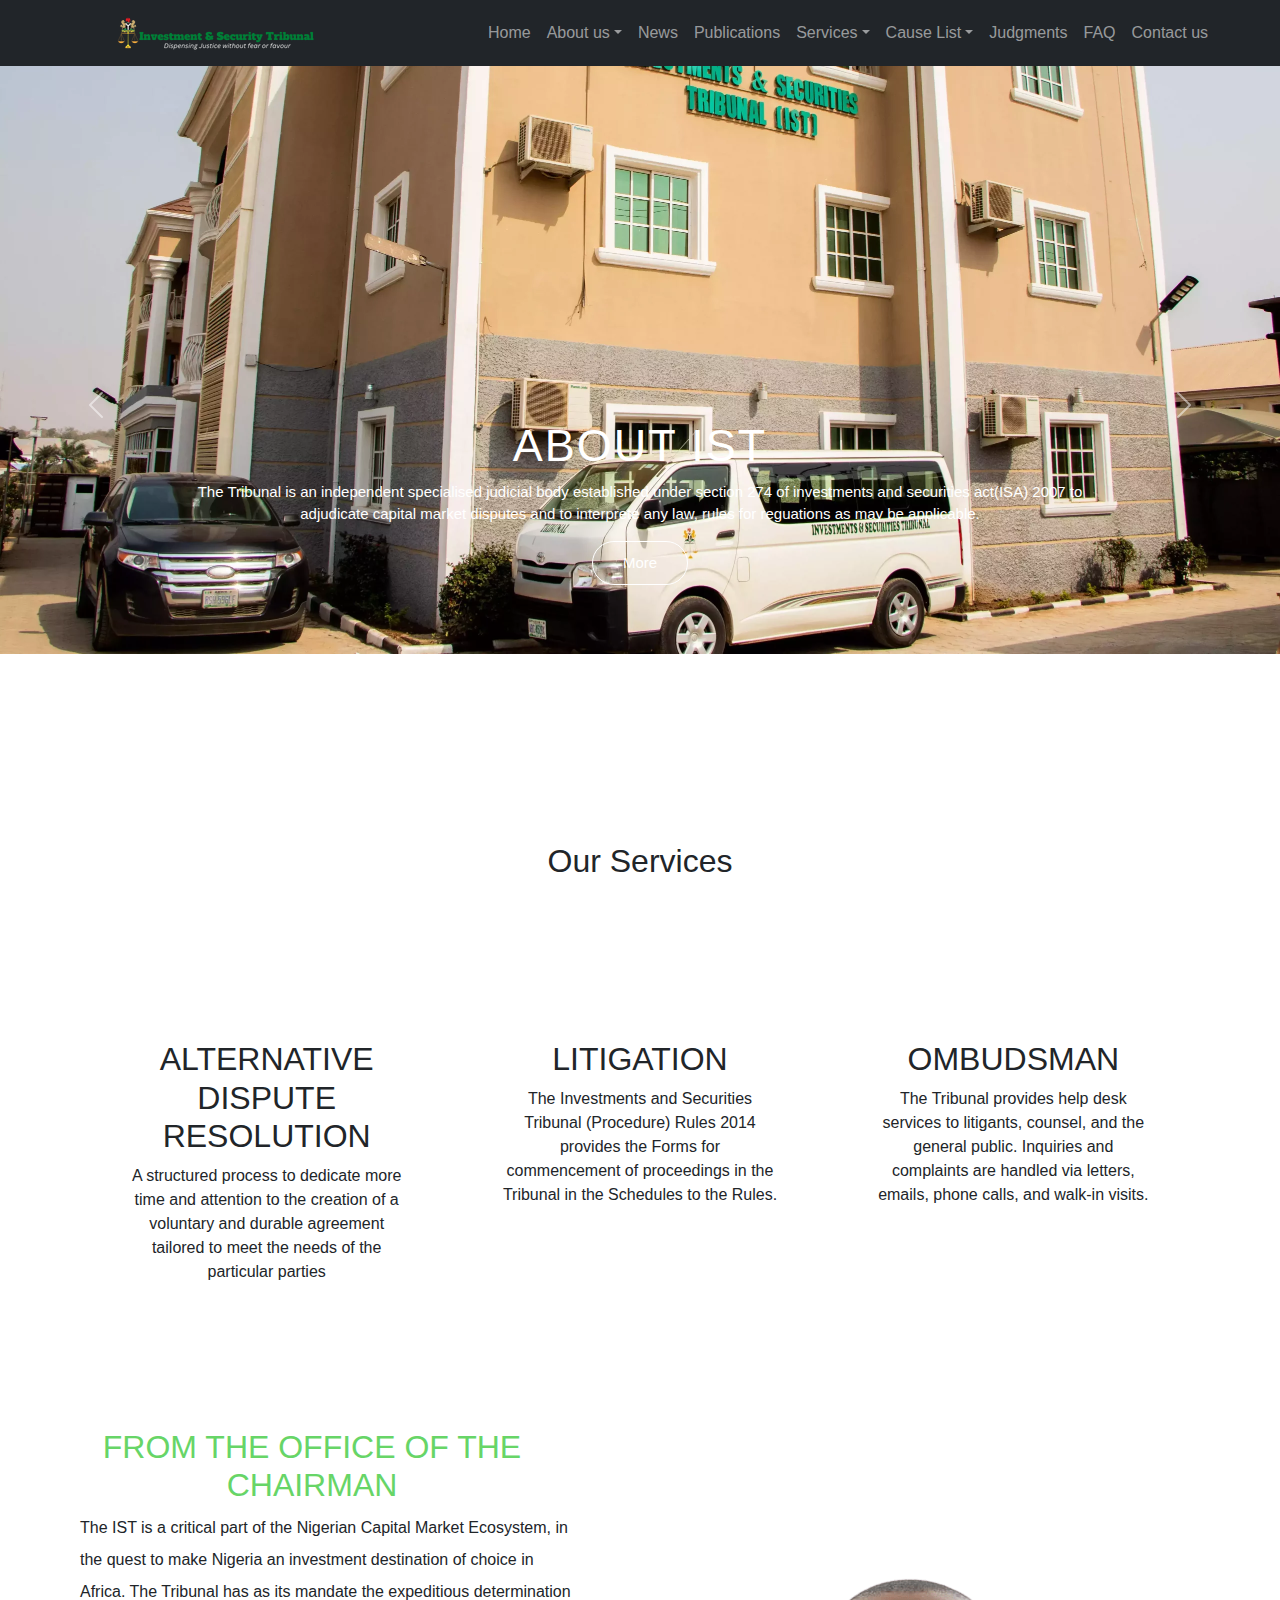
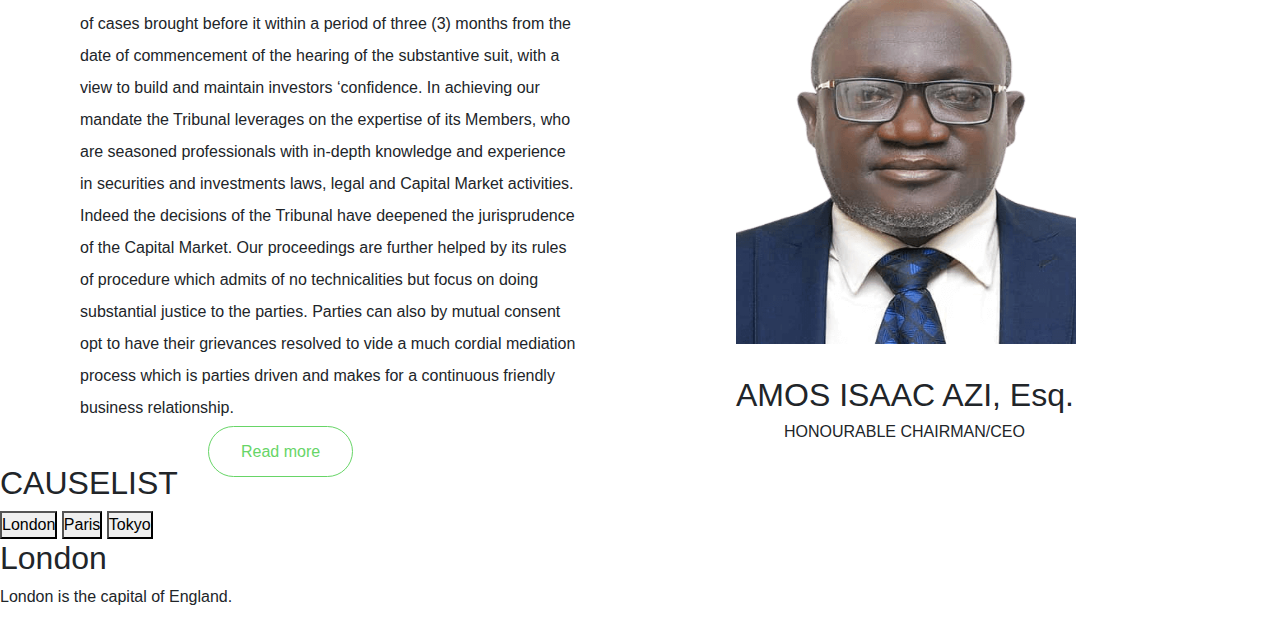
<file: index.html>
<!DOCTYPE html>
<html lang="en">
<head>
  <title>Bootstrap Example</title>
  <meta charset="utf-8">
  <meta name="viewport" content="width=device-width, initial-scale=1">
  <link href="https://cdn.jsdelivr.net/npm/bootstrap@5.2.3/dist/css/bootstrap.min.css" rel="stylesheet">
  <script src="https://cdn.jsdelivr.net/npm/bootstrap@5.2.3/dist/js/bootstrap.bundle.min.js"></script>
  <link href="https://cdnjs.cloudflare.com/ajax/libs/animate.css/3.7.2/animate.min.css" rel="stylesheet">
  <link rel="stylesheet" href="style.css">
  
</head>
<body>
  <!-- nav section -->
<section>
    <nav class="navbar navbar-expand-sm bg-dark navbar-dark fixed-top ">
        <div class="container-fluid">
          <a class="navbar-brand" href="#"><img src="images/investment and Security Tribunal3.png" alt=""></a>
          <button class="navbar-toggler" type="button" data-bs-toggle="collapse" data-bs-target="#collapsibleNavbar">
            <span class="navbar-toggler-icon"></span>
          </button>
          <div class="collapse navbar-collapse justify-content-center" id="collapsibleNavbar">
            <ul class="navbar-nav">
              <li class="nav-item">
                <a class="nav-link" href="#">Home</a>
              </li>
              <li class="nav-item dropdown">
                  <a class="nav-link dropdown-toggle" href="about.html" role="button" data-bs-toggle="dropdown">About us</a>
                  <ul class="dropdown-menu">
                    <li><a class="dropdown-item" href="about.html">Who we are</a></li>
                    <li><a class="dropdown-item" href="#">Structure</a></li>
                    <li><a class="dropdown-item" href="#">Careers</a></li>
                    <li><a class="dropdown-item" href="#">Past Members</a></li>
                  </ul>
                </li>
              <li class="nav-item">
                <a class="nav-link" href="#">News</a>
              </li>
              <li class="nav-item">
                <a class="nav-link" href="#">Publications</a>
              </li>  
              <li class="nav-item dropdown">
                <a class="nav-link dropdown-toggle" href="#" role="button" data-bs-toggle="dropdown">Services</a>
                <ul class="dropdown-menu">
                  <li><a class="dropdown-item" href="#">Litigation</a></li>
                  <li><a class="dropdown-item" href="#">Alternative Dispute Resolution</a></li>
                  <li><a class="dropdown-item" href="#">OMBUSMAN</a></li>
                </ul>
              </li>
              <li class="nav-item dropdown">
                  <a class="nav-link dropdown-toggle" href="#" role="button" data-bs-toggle="dropdown">Cause List</a>
                  <ul class="dropdown-menu">
                    <li><a class="dropdown-item" href="#">Abuja</a></li>
                    <li><a class="dropdown-item" href="#">Enugu</a></li>
                    <li><a class="dropdown-item" href="#">Kano</a></li>
                    <li><a class="dropdown-item" href="#">Lagos</a></li>
                  </ul>
                </li>
                <li class="nav-item">
                  <a class="nav-link" href="#">Judgments</a>
                </li>
                <li class="nav-item">
                  <a class="nav-link" href="#">FAQ</a>
                </li>
                <li class="nav-item">
                  <a class="nav-link" href="#">Contact us</a>
                </li>
            </ul>
          </div>
        </div>
      </nav>
      
</section>

<!-- slider section -->

<section>
    <div class="carousel slide " data-bs-ride="carousel" id="carouselExampleIndicators">
		<div class="carousel-indicators">
			<button aria-label="Slide 1" class="active" data-bs-slide-to="0" data-bs-target="#carouselExampleIndicators" type="button"></button>
             <button aria-label="Slide 2" data-bs-slide-to="1" data-bs-target="#carouselExampleIndicators" type="button"></button>
             <button aria-label="Slide 3" data-bs-slide-to="2" data-bs-target="#carouselExampleIndicators" type="button"></button>
             <button aria-label="Slide 4" data-bs-slide-to="3" data-bs-target="#carouselExampleIndicators" type="button"></button>
             <button aria-label="Slide 5" data-bs-slide-to="4" data-bs-target="#carouselExampleIndicators" type="button"></button>
             <button aria-label="Slide 6" data-bs-slide-to="5" data-bs-target="#carouselExampleIndicators" type="button"></button>
             <button aria-label="Slide 7" data-bs-slide-to="6" data-bs-target="#carouselExampleIndicators" type="button"></button>
		</div>
		<div class="carousel-inner">
			<div class="carousel-item active">
				<img alt="..." class="d-block w-100" src="images/IMG_0431-scaled.webp">
				<div class="carousel-caption animated bounceInLeft d-md-block" style=" animation-duration: 5s">
					<h5>ABOUT IST</h5>
					<p class="w-100">The Tribunal is an independent specialised judicial body established under section 274 of 
                        investments and securities act(ISA) 2007 to adjudicate capital market disputes and to interprete any law, rules for reguations as may be applicable.</p>
					<p ><a href="#">More</a></p>
				</div>
			</div>
			<div class="carousel-item ">
				<img alt="..." class="d-block w-100 " src="images/AnyConv.com__IMG_1954.webp">
				<div class="carousel-caption animated bounceInLeft d-none d-md-block" style=" animation-duration: 5s">
					<h5 id="taiwan">TAIWAN TRADE MEETING</h5>
					
					<p ><a href="#">Click here</a></p>
				</div>
			</div>
			<div class="carousel-item">
				<img alt="..." class="d-block w-100 " src="images/IMG_1934.webp">
				<div class="carousel-caption animated bounceInLeft d-none d-md-block" style=" animation-duration: 5s">
					<h5 id="taiwan">COURTESY VISIT TO NATIONAL DERECTORATE OF EMPLOYEMENT</h5>
					
					<p ><a href="#">More</a></p>
				</div>
			</div>
			<div class="carousel-item">
				<img alt="..." class="d-block w-100 " src="images/Chairman-1.jpeg">
				<div class="carousel-caption animated bounceInLeft d-none d-md-block" style=" animation-duration: 5s">
					<h5>ABOUT IST</h5>
					<p class="w-100">The Tribunal is an independent specialised judicial body established under section 274 of 
                        investments and securities act(ISA) 2007 to adjudicate capital market disputes and to interprete any law, rules for reguations as may be applicable.</p>
					<p ><a href="#">Learn More</a></p>
				</div>
			</div>
			<div class="carousel-item">
				<img alt="..." class="d-block w-100 " src="images/judge-hammer-auction-hammer-3665164.jpg">
				<div class="carousel-caption animated bounceInLeft" style=" animation-duration: 5s">
					<h5>ABOUT IST</h5>
					<p class="w-100">The Tribunal is an independent specialised judicial body established under section 274 of 
                        investments and securities act(ISA) 2007 to adjudicate capital market disputes and to interprete any law, rules for reguations as may be applicable.</p>
					<p ><a href="#">Learn More</a></p>
				</div>
			</div>
			<div class="carousel-item">
				<img alt="..." class="d-block w-100" src="images/IMG_6819.webp">
				<div class="carousel-caption animated bounceInLeft d-none d-md-block" style=" animation-duration: 5s">
					<h5>ABOUT IST</h5>
					<p class="w-100">The Tribunal is an independent specialised judicial body established under section 274 of 
                        investments and securities act(ISA) 2007 to adjudicate capital market disputes and to interprete any law, rules for reguations as may be applicable.</p>
					<p ><a href="#">Learn More</a></p>
				</div>
			</div>
			<div class="carousel-item">
				<img alt="..." class="d-block w-100" src="images/IMG_0431-scaled.webp">
				<div class="carousel-caption animated bounceInLeft mt-7 d-md-block" style=" animation-duration: 5s">
					<h5>ABOUT IST</h5>
					<p class="w-100">The Tribunal is an independent specialised judicial body established under section 274 of 
                        investments and securities act(ISA) 2007 to adjudicate capital market disputes and to interprete any law, rules for reguations as may be applicable.</p>
					<p ><a href="#">Learn More</a></p>
				</div>
			</div>
		</div><button class="carousel-control-prev" data-bs-slide="prev" data-bs-target="#carouselExampleIndicators" type="button"><span aria-hidden="true" class="carousel-control-prev-icon"></span> <span class="visually-hidden">Previous</span></button> <button class="carousel-control-next" data-bs-slide="next" data-bs-target="#carouselExampleIndicators" type="button"><span aria-hidden="true" class="carousel-control-next-icon"></span> <span class="visually-hidden">Next</span></button>
	</div>
</section>

<!-- our services  -->

<section>
  <div class="our-services">
    <h2>Our Services</h2>
    <div class="services">
      <div class="alternative">
        <h2>ALTERNATIVE DISPUTE RESOLUTION</h2>
        <p>A structured process to dedicate more time and attention to the creation of a 
          voluntary and durable agreement tailored to meet the needs of the particular parties</p>
          
      </div>
      <div class="alternative">
        <h2>LITIGATION</h2>
        <p>The Investments and Securities Tribunal (Procedure) Rules 2014 provides the Forms for commencement of
           proceedings in the Tribunal in the Schedules to the Rules.</p>
          
      </div>
      <div class="alternative">
        <h2>OMBUDSMAN</h2>
        <p>The Tribunal provides help desk services to litigants, counsel, and the general public. Inquiries and complaints are handled via letters, 
          emails, phone calls, and walk-in visits.</p>
          
      </div>
    </div>
  </div>
</section>

  <section>
    <div class="chairman">
      <div class="chairman2">
        <h2>FROM THE OFFICE OF THE CHAIRMAN</h2>
        <p>The IST is a critical part of the Nigerian Capital Market Ecosystem, in the quest to make Nigeria an
           investment destination of choice in Africa.
          The Tribunal has as its mandate the expeditious determination of cases brought before it within a period 
          of three (3) months from the date of commencement of the hearing of the substantive suit, with a view to 
          build and maintain investors ‘confidence.
          
          In achieving our mandate the Tribunal leverages on the expertise of its Members, who are seasoned professionals
           with in-depth knowledge and experience in securities and investments laws, legal and Capital Market activities. Indeed the decisions of the Tribunal have deepened the jurisprudence of the Capital Market.
          
          Our proceedings are further helped by its rules of procedure which admits of no technicalities but focus on 
          doing substantial justice to the parties. Parties can also by mutual consent opt to have their grievances
           resolved to vide a much cordial mediation process which is parties driven 
          and makes for a continuous friendly business relationship.</p>

          <a href="#">Read more</a>
      </div>
      <div class="chairman-pix">
        <img src="images/Hon-Chairman.png" alt="">
        <h2>AMOS ISAAC AZI, Esq.</h2>
          <h4>HONOURABLE CHAIRMAN/CEO</h4>
      </div>
    </div>
  </section>


  <section>
    <div class="causelist">
      <div class="causelist2">
        <h2>CAUSELIST</h2>
      </div>

      <div class="w3-bar w3-black">
        <button class="w3-bar-item w3-button" onclick="openCity('London')">London</button>
        <button class="w3-bar-item w3-button" onclick="openCity('Paris')">Paris</button>
        <button class="w3-bar-item w3-button" onclick="openCity('Tokyo')">Tokyo</button>
      </div>

      
      <div class="causelist3">
        <div id="London" class="city">
          <h2>London</h2>
          <p>London is the capital of England.</p>
        </div>
        
        <div id="Paris" class="city" style="display:none">
          <h2>Paris</h2>
          <p>Paris is the capital of France.</p>
        </div>
        
        <div id="Tokyo" class="city" style="display:none">
          <h2>Tokyo</h2>
          <p>Tokyo is the capital of Japan.</p>
        </div>
      </div>
    </div>
  </section>


<script>
  function openCity(cityName) {
  var i;
  var x = document.getElementsByClassName("city");
  for (i = 0; i < x.length; i++) {
    x[i].style.display = "none";
  }
  document.getElementById(cityName).style.display = "block";
}
</script>

<!-- <script src="https://cdnjs.cloudflare.com/ajax/libs/jquery/3.6.0/jquery.min.js">
</script> 
<script src="https://cdn.jsdelivr.net/npm/@popperjs/core@2.9.3/dist/umd/popper.min.js">
</script> 
<script src="https://cdn.jsdelivr.net/npm/bootstrap@5.1.0/dist/js/bootstrap.min.js">
</script> -->
</body>
</html>
</file>
<file: style.css>
*{
	font-family: 'Montserrat', sans-serif;
}
*{
    margin: 0;
    padding: 0;
    box-sizing: border-box;
}

/* .container-fluid a img{
    width: 10rem;
    height: 3rem;

} */

.bg-light {
	background-color: transparent !important;
}
.carousel-item {
	height: 90vh;
	min-height: 300px;
	bottom:  200px;
}
.carousel-item img{
	top: 200px;
}
.carousel-caption {
	bottom: 5px;
	margin-top: 5rem;

}
.carousel-caption h5 {
	font-size: 45px;
	text-transform: uppercase;
	letter-spacing: 2px;
	margin-top: 25px;
}
.carousel-caption p {
	width: 60%;
	margin: auto;
	font-size: 15px;
	line-height: 1.5;
}
.carousel-caption a {
	text-decoration: none;
	background: transparent;
	padding: 10px 30px;
	display: inline-block;
	color: #fff;
	margin-top: 15px;
	border: 1px solid white;
	border-radius: 30px;
}

.carousel-caption a:hover{
	background: rgb(161, 236, 161);
}

#taiwan{
	color: rgb(103, 213, 103) ;
}

/* our services section */

/* #icon{
	background: black;
} */

.alternative{
    width: 25rem;
	text-align: center;
	padding: 3rem;
}

.alternative span{
	color: red;
}

.services{
	display: flex;
	margin: 5rem;
}

.our-services h2{
	text-align: center;
	margin-top: 2rem;
}

.chairman{
	display: flex;
}

.chairman2 p{
	width: 31rem;
	line-height: 2rem;
	margin-left: 5rem;
}
.chairman2 h2{
	width: 27rem;
	margin-left: 6rem;
	text-align: center;
	color: rgb(103, 213, 103);
}

.chairman-pix img{
	width: 500px;
	height: 500px;
	padding: 5rem 5rem 2rem 5rem;
	margin-left: 5rem;
	margin-top: 3rem;
}

.chairman-pix h2{
	margin-left: 10rem;
}
.chairman-pix h4{
	margin-left: 13rem;
	font-size: medium;
}

.chairman2 a{
	text-decoration: none;
	margin-left: 13rem;
	border: 1px solid rgb(103, 213, 103) ;
	border-radius: 50px;
	color: rgb(103, 213, 103);
	padding: 1rem 2rem 1rem 2rem;
	
}

.chairman2 a:hover{
	color: white;
	background: rgb(103, 213, 103);
}
</file>
